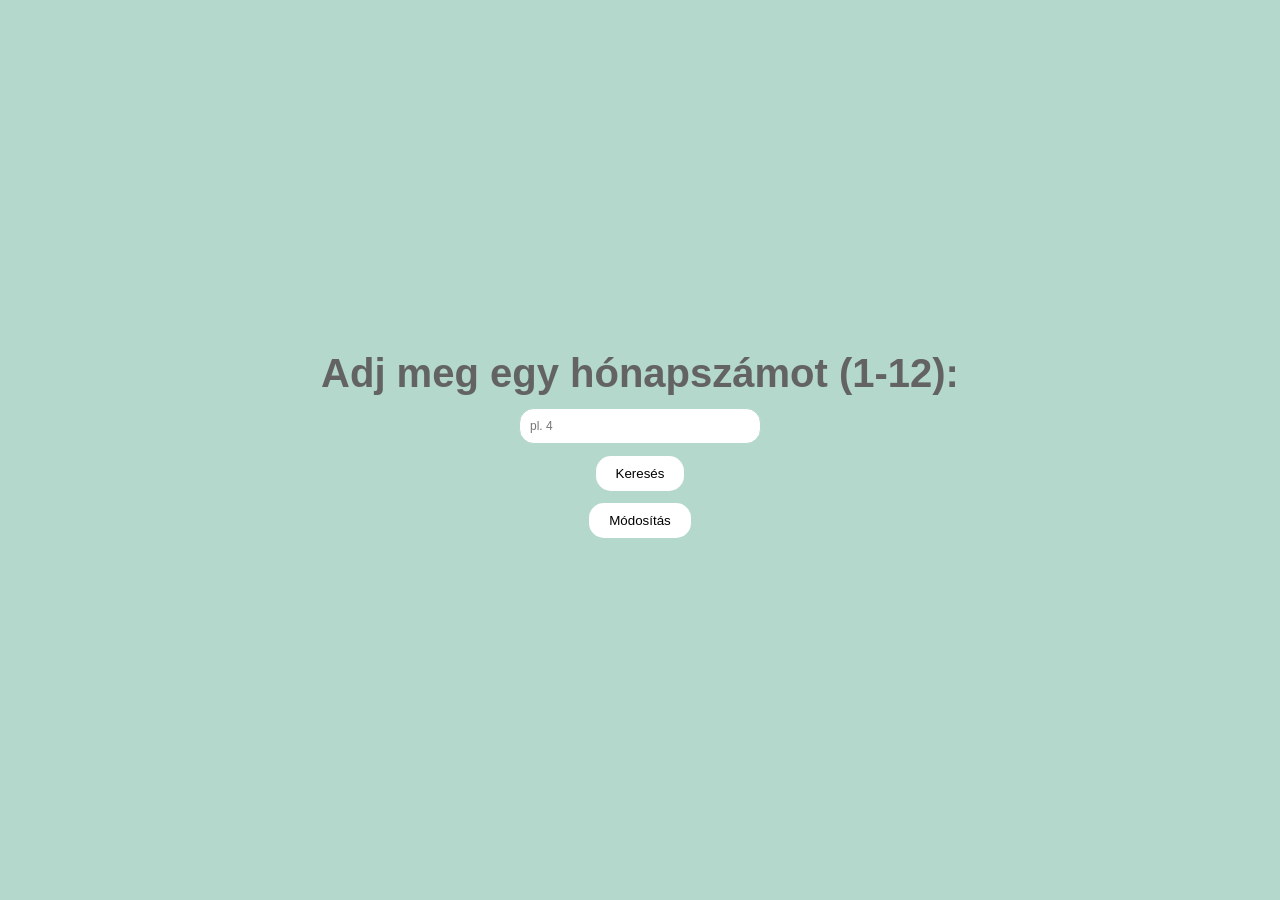
<file: Idoszakok/index.html>
<!DOCTYPE html>
<html lang="hu">
<head>
    <meta charset="UTF-8">
    <meta name="viewport" content="width=device-width, initial-scale=1.0">
    <title>Hónap</title>
    <link rel="stylesheet" href="style.css">
</head>
<body>
    <label for="honapIn">Adj meg egy hónapszámot (1-12):</label>
    <input id="honapIn" type="text" placeholder="pl. 4">
    <button type="button" onclick="Start()">Keresés</button>
    <button type="button" onclick="location.href='mod.html'">Módosítás</button>
    <p id="eredmeny"></p>

    <script src="app.js"></script>
</body>
</html>
</file>
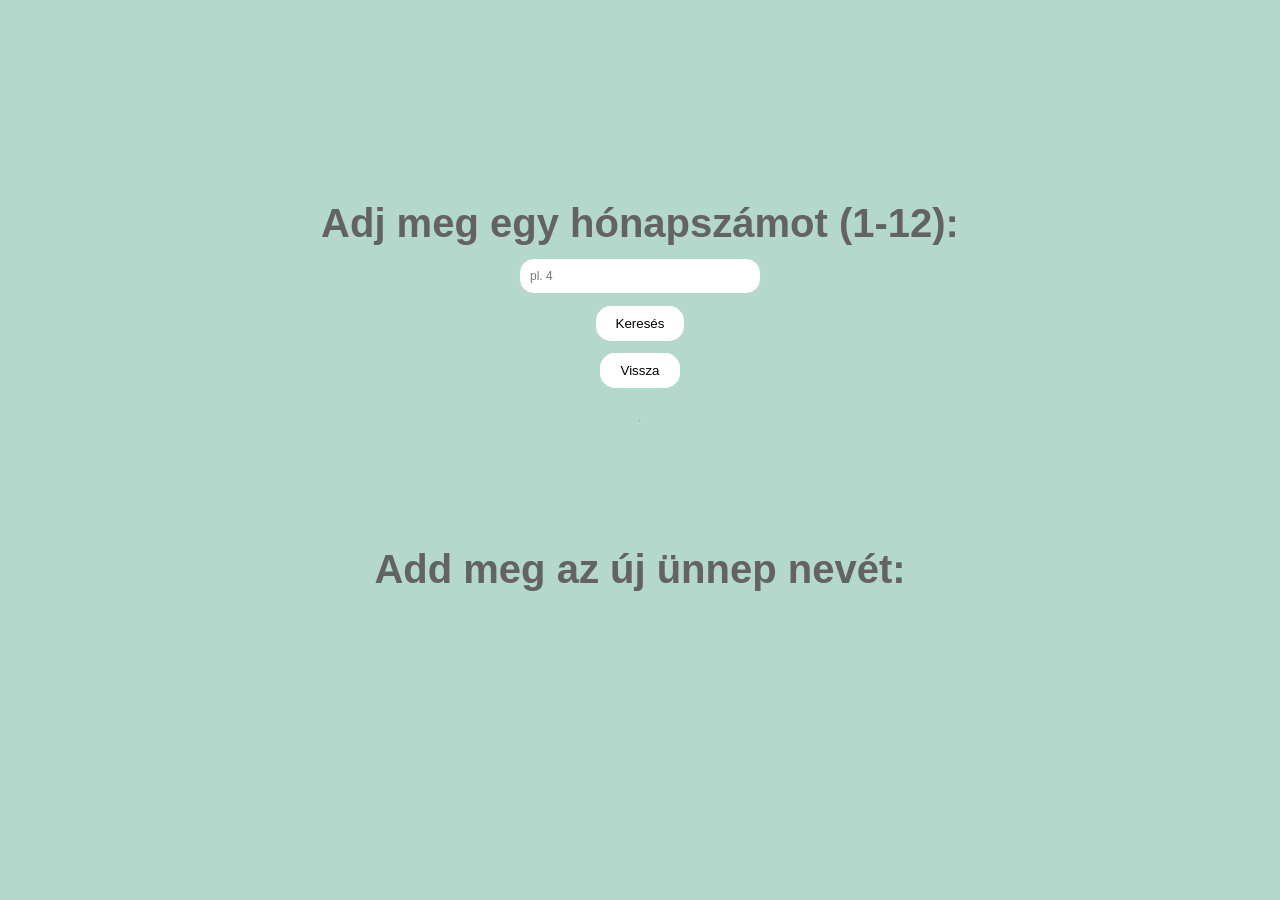
<file: Idoszakok/mod.html>
<!DOCTYPE html>
<html lang="hu">
<head>
    <meta charset="UTF-8">
    <meta name="viewport" content="width=device-width, initial-scale=1.0">
    <title>Módosítás</title>
    <link rel="stylesheet" href="style.css">
</head>
<body>
    <label for="honapIn">Adj meg egy hónapszámot (1-12):</label>
    <input id="honapIn" type="text" placeholder="pl. 4">
    <button type="button" onclick="Start()">Keresés</button>
    <button type="button" onclick="location.href='index.html'">Vissza</button>
    <p id="eredmeny"></p>

    <hr>

    <p id="modHonapTxt">Melyik hónaphoz (1-12) szeretnél új ünnepet beállítani?</p>
    <input id="modHonapIn" type="text" placeholder="pl. 5">
    
    <p id="unnepTxt">Add meg az új ünnep nevét:</p>
    <input id="ujUnnep" type="text" placeholder="pl. Anyák napja">
    
    <button id="modositas" onclick="modStart()" type="button">Módosítás</button>
    <p id="kiIras"></p>

    <script src="mod.js"></script>
</body>
</html>
</file>
<file: Idoszakok/style.css>
html {
    background-color: rgb(180, 216, 204);
    min-height: 100vh;
    display: flex;
    justify-content: center;
    align-items: center;
    font-family: Arial, sans-serif;
}

body {
    width: 100%;
    display: flex;
    flex-direction: column;
    align-items: center;
    justify-content: center;
    gap: 12px;
    padding: 20px;
    box-sizing: border-box;
}

label,
input,
button,
p {
    margin: 0;
}

button,
input[type="button"] {
    background-color: rgb(255, 255, 255);
    border: none;
    padding: 10px 20px;
    cursor: pointer;
    border-radius: 15px;
    display: block;
}

button:hover,
input[type="button"]:hover {
    background-color: rgb(220, 220, 220);
}

input[type="text"] {
    border: 1px solid rgb(180, 216, 204);
    border-radius: 15px;
    padding: 10px;
    font-size: 12px;
    display: block;
    width: 220px;
    max-width: 100%;
}

p {
    text-align: center;
    font-size: 40px;
    font-weight: bold;
    color: rgb(99, 99, 99);
    display: flex;
    justify-content: center;
    align-items: center;
    margin: 0;
    max-width: 90%;
}
label{
    text-align: center;
    font-size: 40px;
    font-weight: bold;
    color: rgb(99, 99, 99);
    display: flex;
    justify-content: center;
    align-items: center;
    margin: 0;
    max-width: 90%;
}

#clearBtn {
    display: block;
    margin: 0 auto;
}
</file>
